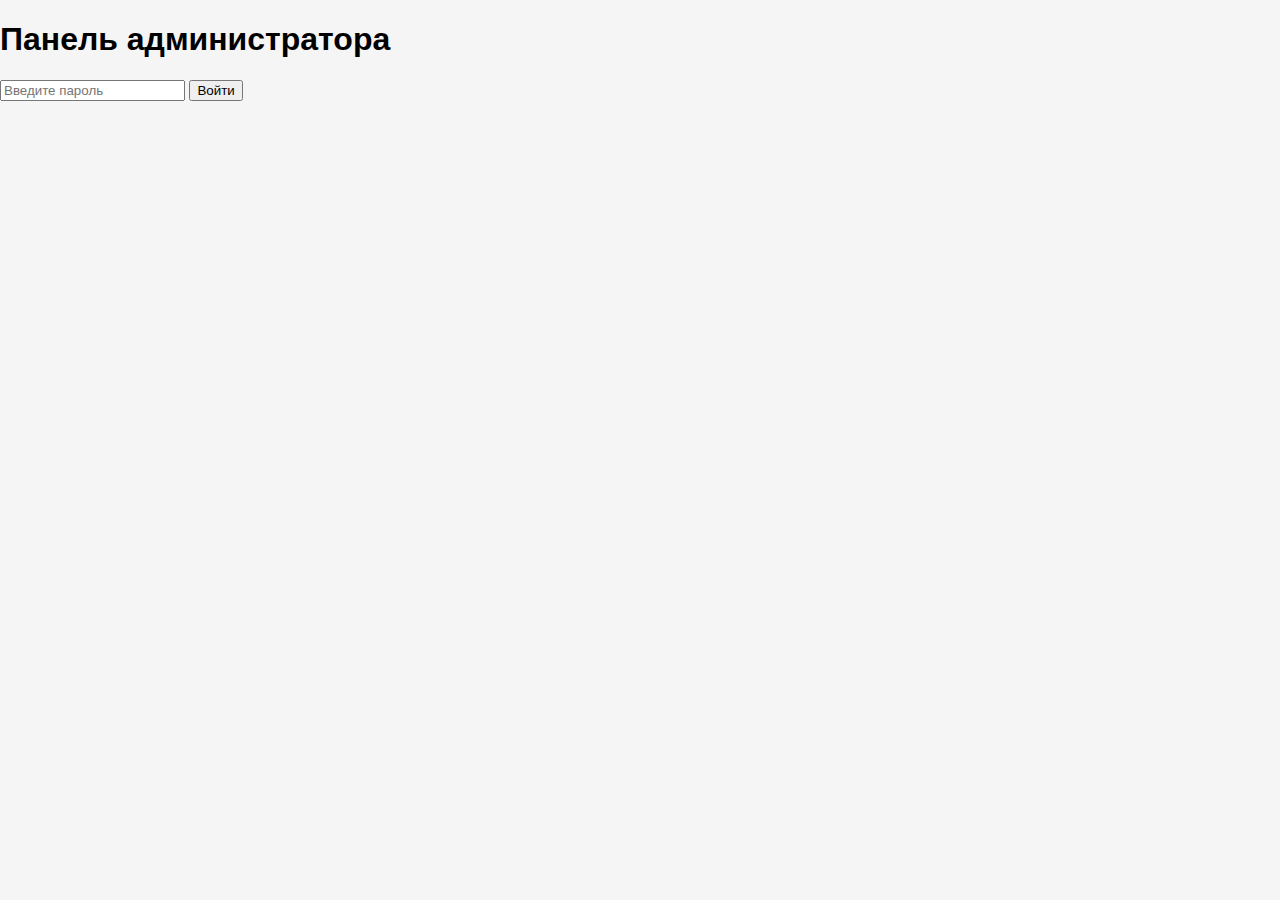
<file: admin.html>
<!DOCTYPE html>
<html>
  <head>
    <title>Панель администратора</title>
    <link rel="stylesheet" href="style.css" />
  </head>
  <body>
    <h1>Панель администратора</h1>
    <input type="password" id="password" placeholder="Введите пароль" />
    <button id="loginBtn">Войти</button>

    <div id="adminPanel" style="display: none">
      <h2>Добавить товар</h2>
      <form id="addProductForm">
        <label for="name">Название:</label>
        <input type="text" id="name" name="name" required />

        <label for="price">Цена:</label>
        <input type="number" id="price" name="price" required />

        <label for="currency">Валюта:</label>
        <select id="currency" name="currency">
          <option value="USD">USD</option>
          <option value="EUR">EUR</option>
          <option value="RUB">RUB</option>
        </select>

        <label for="date">Дата добавления:</label>
        <input type="date" id="date" name="date" required />

        <label for="image">Фото:</label>
        <input type="file" id="image" name="image" accept="image/*" required />

        <label for="available">В наличии:</label>
        <input type="checkbox" id="available" name="available" />

        <button type="submit">Добавить</button>
      </form>

      <h2>Добавить рекламу</h2>
      <form id="addAdForm">
        <label for="adImage">Фото:</label>
        <input
          type="file"
          id="adImage"
          name="adImage"
          accept="image/*"
          required
        />

        <label for="adUrl">URL:</label>
        <input type="text" id="adUrl" name="adUrl" required />

        <button type="submit">Добавить</button>
      </form>

      <h2>Удалить товар</h2>
      <form id="deleteProductForm">
        <label for="productName">Название товара:</label>
        <input type="text" id="productName" name="productName" required />

        <button type="submit">Удалить</button>
      </form>

      <h2>Удалить рекламу</h2>
      <form id="deleteAdForm">
        <label for="adUrl">URL рекламы:</label>
        <input type="text" id="adUrl" name="adUrl" required />

        <button type="submit">Удалить</button>
      </form>

      <h2>Изменить настройки</h2>
      <label for="navbarColor">Цвет навигационной панели:</label>
      <input type="color" id="navbarColor" value="#ffffff" />
      <button id="changeNavbarColorBtn">Изменить</button>
    </div>

    <script src="admin.js"></script>
  </body>
</html>
</file>
<file: style.css>
/* Основные стили */
body {
  font-family: Arial, sans-serif;
  margin: 0;
  padding: 0;
  background-color: #f5f5f5; /* Задний фон по умолчанию */
}

/* Стили навигационной панели */
#navbar {
  background-color: #fff; /* Цвет по умолчанию */
  padding: 10px;
  width: 80%;
  margin: 5px auto;
  border-radius: 5%;
  text-align: center;
}

#navbar ul {
  list-style: none;
  padding: 0;
}

#navbar li {
  display: inline-block;
  margin: 0 15px;
}

#navbar a {
  text-decoration: none;
  color: #333;
}

/* Стили футера */
footer {
  display: flex;
  justify-content: space-between;
  padding: 20px;
  background-color: #eee;
}

footer .col1,
footer .col2,
footer .col3 {
  text-align: center;
}

/* Стили товаров */
.product {
  border: 1px solid #ddd;
  padding: 10px;
  margin: 10px;
  border-radius: 5px;
  width: calc(100% / 6); /* 6 товаров на строку на компьютере */
  box-sizing: border-box;
}

.product img {
  width: 100%;
  height: 150px;
  object-fit: cover;
  border-radius: 5px;
}

.product .price {
  font-weight: bold;
}

.available {
  color: green;
}

.unavailable {
  color: red;
}

/* Отзывчивость для планшетов и телефонов */
@media (max-width: 768px) {
  .product {
    width: calc(100% / 4); /* 4 товара на строку на планшете */
  }
}

@media (max-width: 480px) {
  .product {
    width: calc(100% / 2); /* 2 товара на строку на телефоне */
  }
}

/* Стили для выпадающего меню */
.dropdown {
  position: relative;
  display: inline-block;
}

.dropdown-content {
  display: none;
  position: absolute;
  background-color: #f9f9f9;
  min-width: 160px;
  box-shadow: 0px 8px 16px 0px rgba(0, 0, 0, 0.2);
  z-index: 1;
}

.dropdown-content a {
  color: black;
  padding: 12px 16px;
  text-decoration: none;
  display: block;
}

.dropdown-content a:hover {
  background-color: #f1f1f1;
}

.dropdown:hover .dropdown-content {
  display: block;
}

/* Стили рекламы */
.ad {
  border: 1px solid #ddd;
  padding: 10px;
  margin: 10px;
  border-radius: 5px;
  width: 100%; /* Реклама на всю ширину экрана */
  box-sizing: border-box;
}

.ad img {
  width: 100%;
  height: 200px; /* Высота рекламы */
  object-fit: cover;
  border-radius: 5px;
  cursor: pointer;
}
</file>
